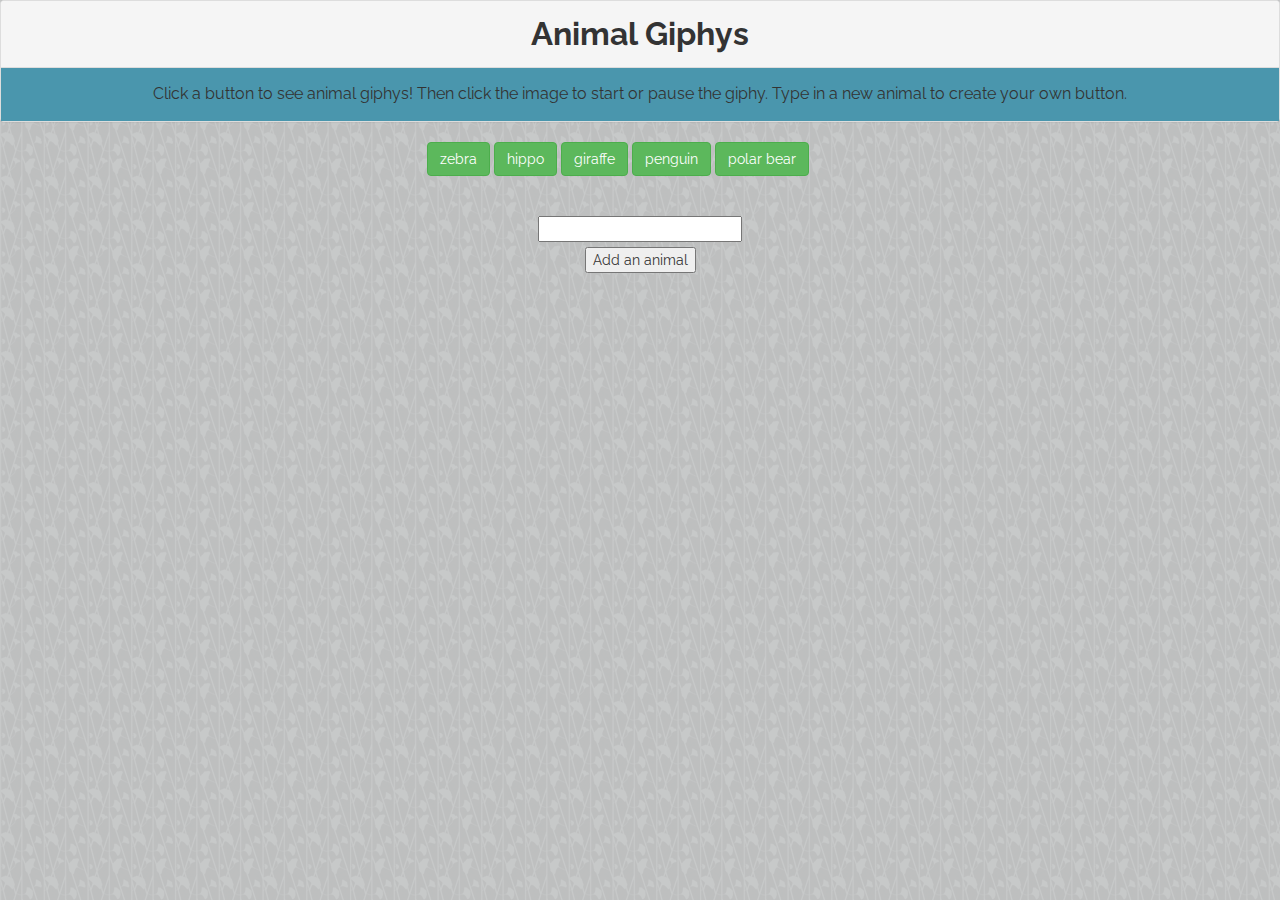
<file: index.html>
<!DOCTYPE html>
<html lang="en">

<head>
    <meta charset="utf-8">
    <title>Animal Giphys</title>
    <!-- CSS Files -->
    <!--the reset.css must be above the style.css as loads in order but don't need it with bootstrap?-->
    <link href="assets/css/reset.css" rel="stylesheet" type="text/css">
    <link href="assets/css/style.css" rel="stylesheet" type="text/css">
    <!-- link to jquery -->
    <script type="text/javascript" src="https://cdnjs.cloudflare.com/ajax/libs/jquery/3.2.1/jquery.min.js"></script>
    <!-- link to javascript -->
    <script type="text/javascript" src="assets/javascript/app.js"></script>
    <!-- Bootstrap -->
    <link rel="stylesheet" href="https://maxcdn.bootstrapcdn.com/bootstrap/3.3.7/css/bootstrap.min.css">
    <script src="https://maxcdn.bootstrapcdn.com/bootstrap/3.3.7/js/bootstrap.min.js"></script>
    <!-- link to google fonts -->
    <link href="https://fonts.googleapis.com/css?family=Muli|Raleway|Work+Sans" rel="stylesheet">
</head>

<body style="background-image:url('assets/images/wild_flowers.png')">
        <div class="panel panel-default">
        <div class="panel-heading">Animal Giphys</div>
        <div class="panel-body">Click a button to see animal giphys! Then click the image to start or pause the giphy. Type in a new animal to create your own button.</div>
    </div>
    <button class="btn btn-success" data-animal="zebra" style="font-family:'Raleway', sans-serif;">zebra</button>
    <button class="btn btn-success" data-animal="hippo" style="font-family:'Raleway', sans-serif;">hippo</button>
    <button class="btn btn-success" data-animal="giraffe" style="font-family:'Raleway', sans-serif;">giraffe</button>
    <button class="btn btn-success" data-animal="penguin" style="font-family:'Raleway', sans-serif;" style="font-family:'Raleway', sans-serif;">penguin</button>
    <button class="btn btn-success" data-animal="polar bear" style="font-family:'Raleway', sans-serif;">polar bear</button>
    <!-- new buttons will go here  -->
    <div id="buttons-view"></div>
    <br>
    <br>
    <br>
    <form id="animal-form">
        <label for="animal-input">
            <input type="text" id="animal-input">
        </label>
        <br>
        <!-- Button triggers new  animal to be added -->
        <input id="add-animal" type="submit" value="Add an animal">
    </form>
    <div id="gifs-appear-here">
    </div>
</body>

</html>
</file>
<file: assets/css/style.css>
body {
	
text-align:center;
font-family:'Raleway', sans-serif;
}

#buttons-view, button .data-animal {
	display: inline-block;
	padding-right: 40px;
	font-family:'Raleway', sans-serif;
}
#gifs-appear-here {
	margin-right:40px;
	padding-right:40px;

}
.panel-heading {
	font-family: 'Raleway', sans-serif;
	font-size: 32px;
	font-weight: bold;
	

}
.panel-body{
font-family: 'Raleway', sans-serif;
	font-size: 16px;
	background-color:#4A96AD;
	
}
#add-animal{
	font-family:'Raleway', sans-serif;
}
</file>
